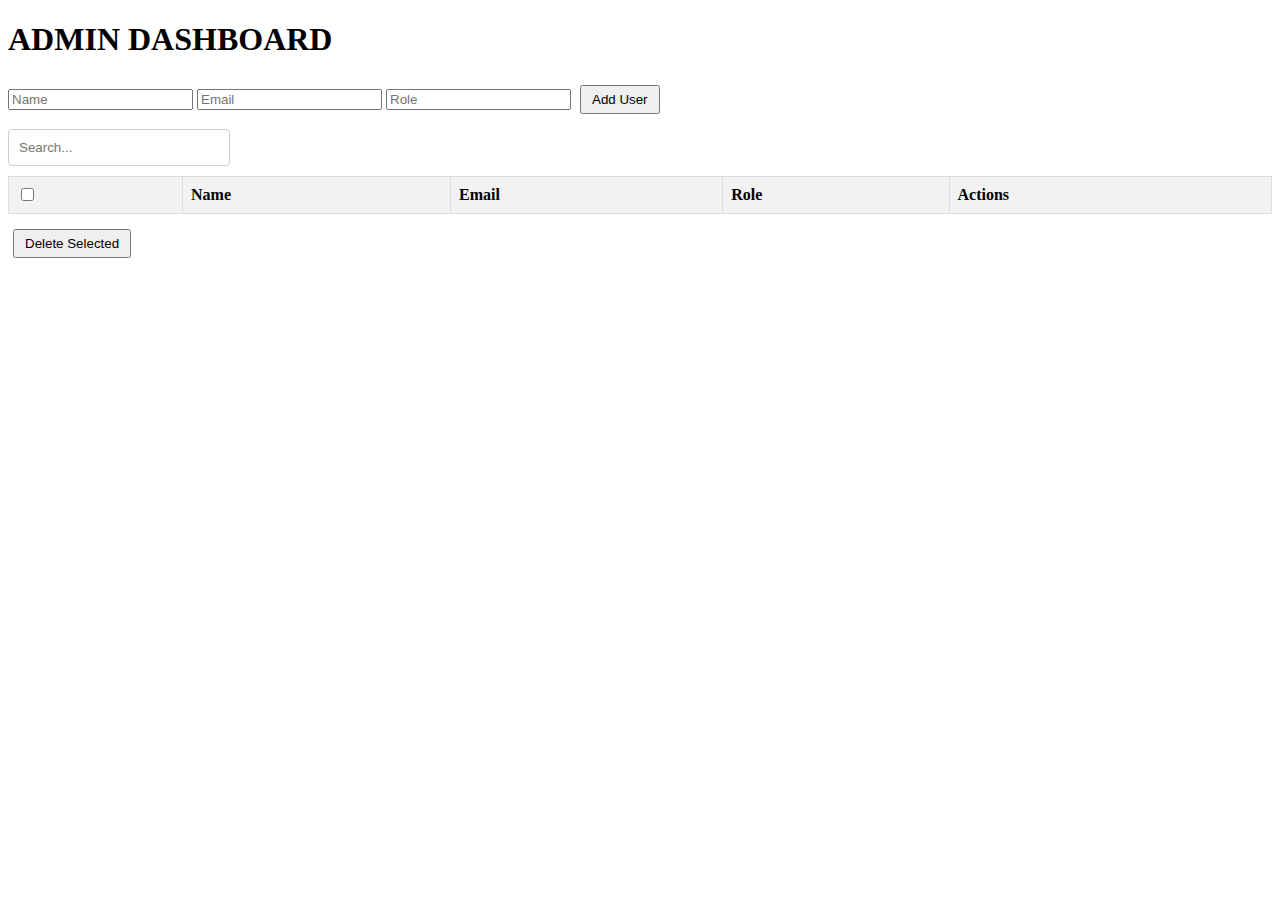
<file: AdminDashboard/index.html>
<!DOCTYPE html>
<html lang="en">
<head>
    <meta charset="UTF-8">
    <meta name="viewport" content="width=device-width, initial-scale=1.0">
    <title>Admin Dashboard</title>
    <link rel="stylesheet" href="css/style.css">
    <link rel="preconnect" href="https://fonts.googleapis.com">
    <link rel="preconnect" href="https://fonts.gstatic.com" crossorigin>
    <link href="https://fonts.googleapis.com/css2?family=Asap:wght@400;600;700&display=swap" rel="stylesheet">
</head>
<body>
    <header>
        <h1>ADMIN DASHBOARD</h1>
    </header>
    <form id="add-user-form">
        <input type="text" id="new-user-name" placeholder="Name" required>
        <input type="email" id="new-user-email" placeholder="Email" required>
        <input type="text" id="new-user-role" placeholder="Role" required>
        <button type="submit">Add User</button>
    </form>
    <input type="text" id="search-box" placeholder="Search..." class="search-box">
    
    <table id="user-table">
        <thead>
            <tr>
                <th><input type="checkbox" id="select-all"></th>
                <th>Name</th>
                <th>Email</th>
                <th>Role</th>
                <th>Actions</th>
            </tr>
        </thead>
        <tbody>
           
        </tbody>
    </table>
    
    <div id="pagination">
        <!-- for Pagination -->
    </div>

    <button id="delete-selected" class="delete-selected">Delete Selected</button>

    <script src="js/script.js"></script>
</body>
</html>
</file>
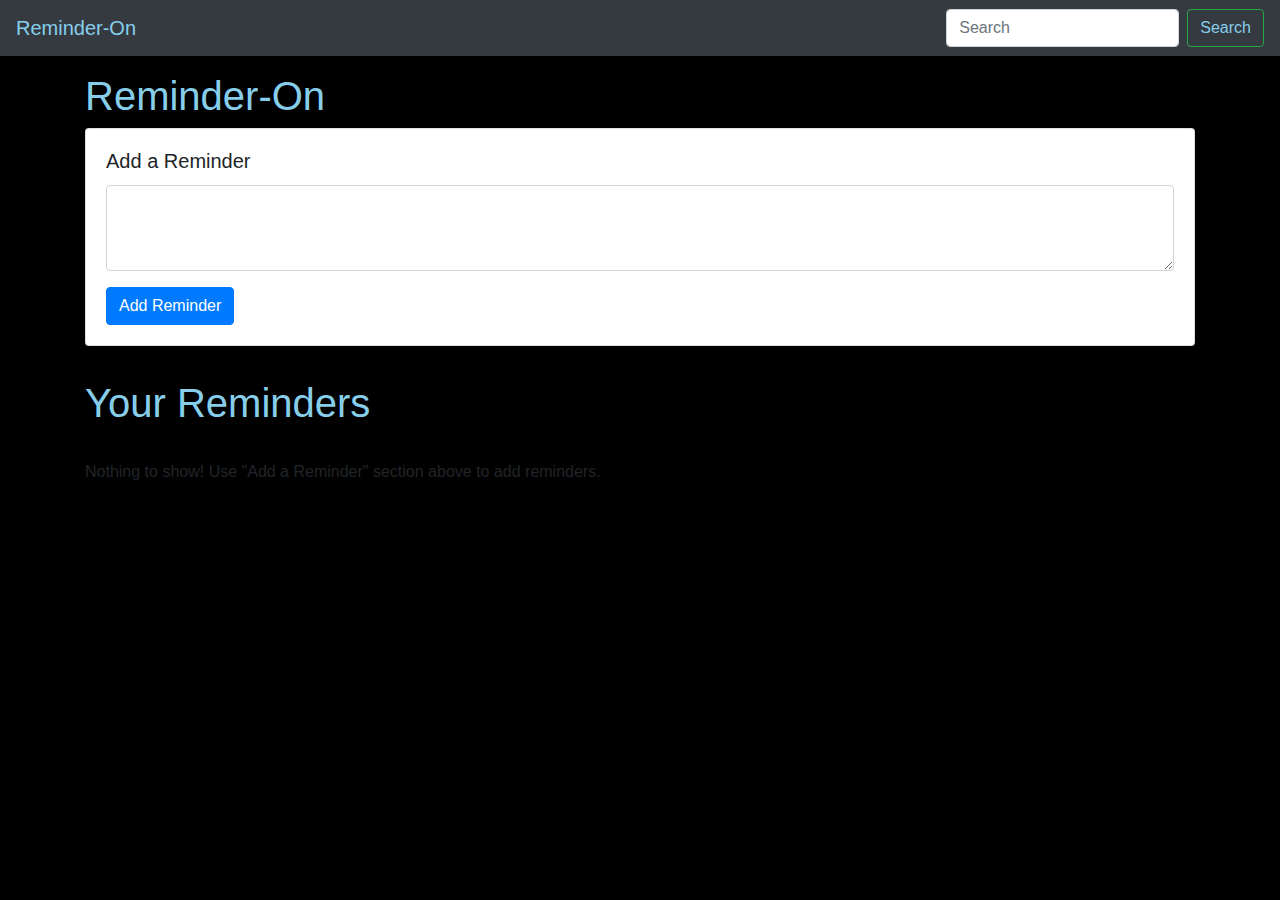
<file: Reminder-web application/index.html>
<!DOCTYPE html>
<html lang="en">

<head>
    <meta charset="UTF-8">
    <meta name="viewport" content="width=device-width, initial-scale=1.0">
    <meta http-equiv="X-UA-Compatible" content="ie=edge">
    <title> Reminder App</title>
    <link rel="stylesheet" href="https://stackpath.bootstrapcdn.com/bootstrap/4.3.1/css/bootstrap.min.css"
        integrity="sha384-ggOyR0iXCbMQv3Xipma34MD+dH/1fQ784/j6cY/iJTQUOhcWr7x9JvoRxT2MZw1T" crossorigin="anonymous">
</head>

<body style="background: black;" style="border-color: blue;">

    <nav class="navbar navbar-expand-lg navbar-dark bg-dark">
        <a class="navbar-brand" href="#" style="color: skyblue;">Reminder-On</a>
        <button class="navbar-toggler" type="button" data-toggle="collapse" data-target="#navbarSupportedContent"
            aria-controls="navbarSupportedContent" aria-expanded="false" aria-label="Toggle navigation">
            <span class="navbar-toggler-icon"></span>
        </button>

        <div class="collapse navbar-collapse" id="navbarSupportedContent">
            <ul class="navbar-nav mr-auto">
                

            </ul>
            <form class="form-inline my-2 my-lg-0">
                <input class="form-control mr-sm-2" id="searchTxt" type="search" placeholder="Search"
                    aria-label="Search">
                <button class="btn btn-outline-success my-2 my-sm-0" type="submit" style="color: skyblue;">Search</button>
            </form>
        </div>
    </nav>


    <div class="container my-3">
        <h1 style="color: skyblue;">Reminder-On</h1>
        <div class="card">
            <div class="card-body">
                <h5 class="card-title">Add a Reminder</h5>
                <div class="form-group">
                    <textarea class="form-control" id="addTxt" rows="3"></textarea>
                </div>
                <button class="btn btn-primary" id="addBtn" >Add Reminder</button>
            </div>
        </div>
        <hr>
        <h1 style="color: skyblue;">Your Reminders</h1>
        <hr>
        <div id="notes" class="row container-fluid"> </div>
    </div>

    <script src="https://code.jquery.com/jquery-3.3.1.slim.min.js"
        integrity="sha384-q8i/X+965DzO0rT7abK41JStQIAqVgRVzpbzo5smXKp4YfRvH+8abtTE1Pi6jizo" crossorigin="anonymous">
    </script>
    <script src="https://cdnjs.cloudflare.com/ajax/libs/popper.js/1.14.7/umd/popper.min.js"
        integrity="sha384-UO2eT0CpHqdSJQ6hJty5KVphtPhzWj9WO1clHTMGa3JDZwrnQq4sF86dIHNDz0W1" crossorigin="anonymous">
    </script>
    <script src="https://stackpath.bootstrapcdn.com/bootstrap/4.3.1/js/bootstrap.min.js"
        integrity="sha384-JjSmVgyd0p3pXB1rRibZUAYoIIy6OrQ6VrjIEaFf/nJGzIxFDsf4x0xIM+B07jRM" crossorigin="anonymous">
    </script>
    <script src="js/app.js"></script>
</body>

</html>
</file>
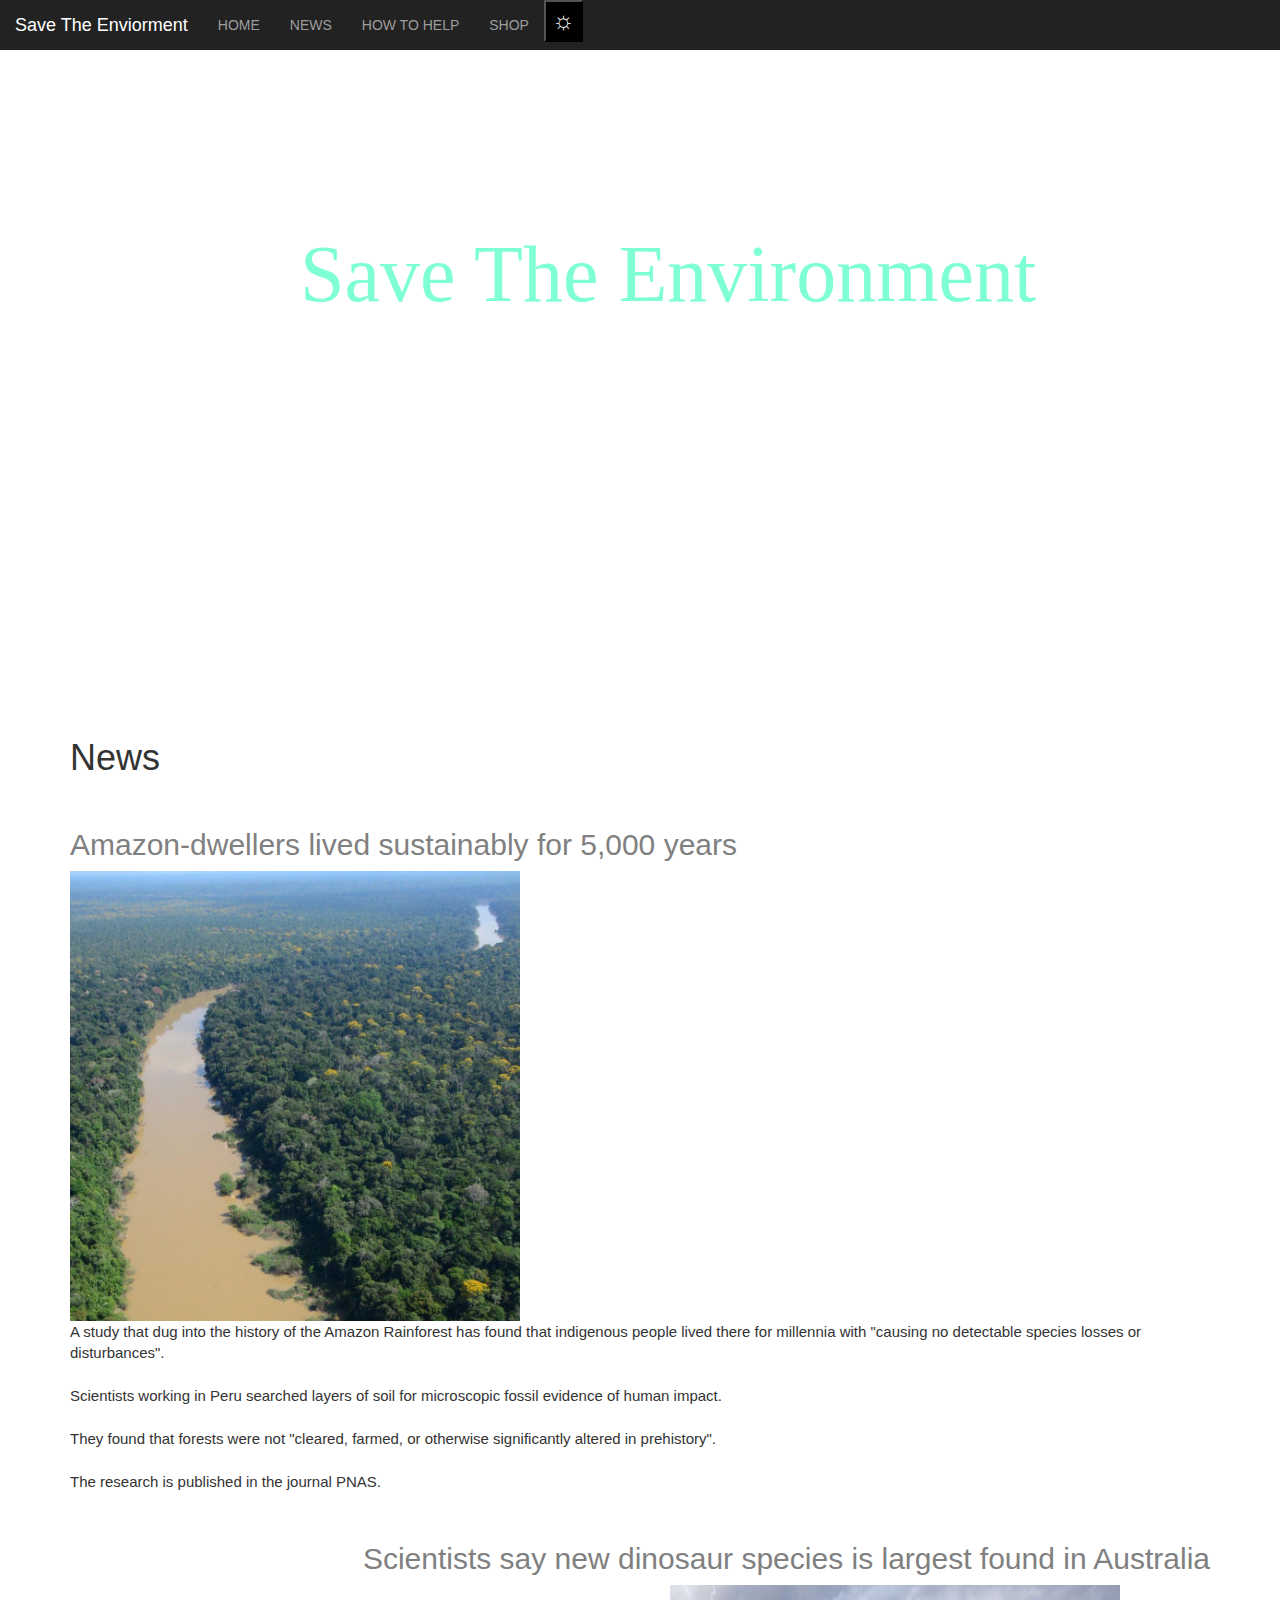
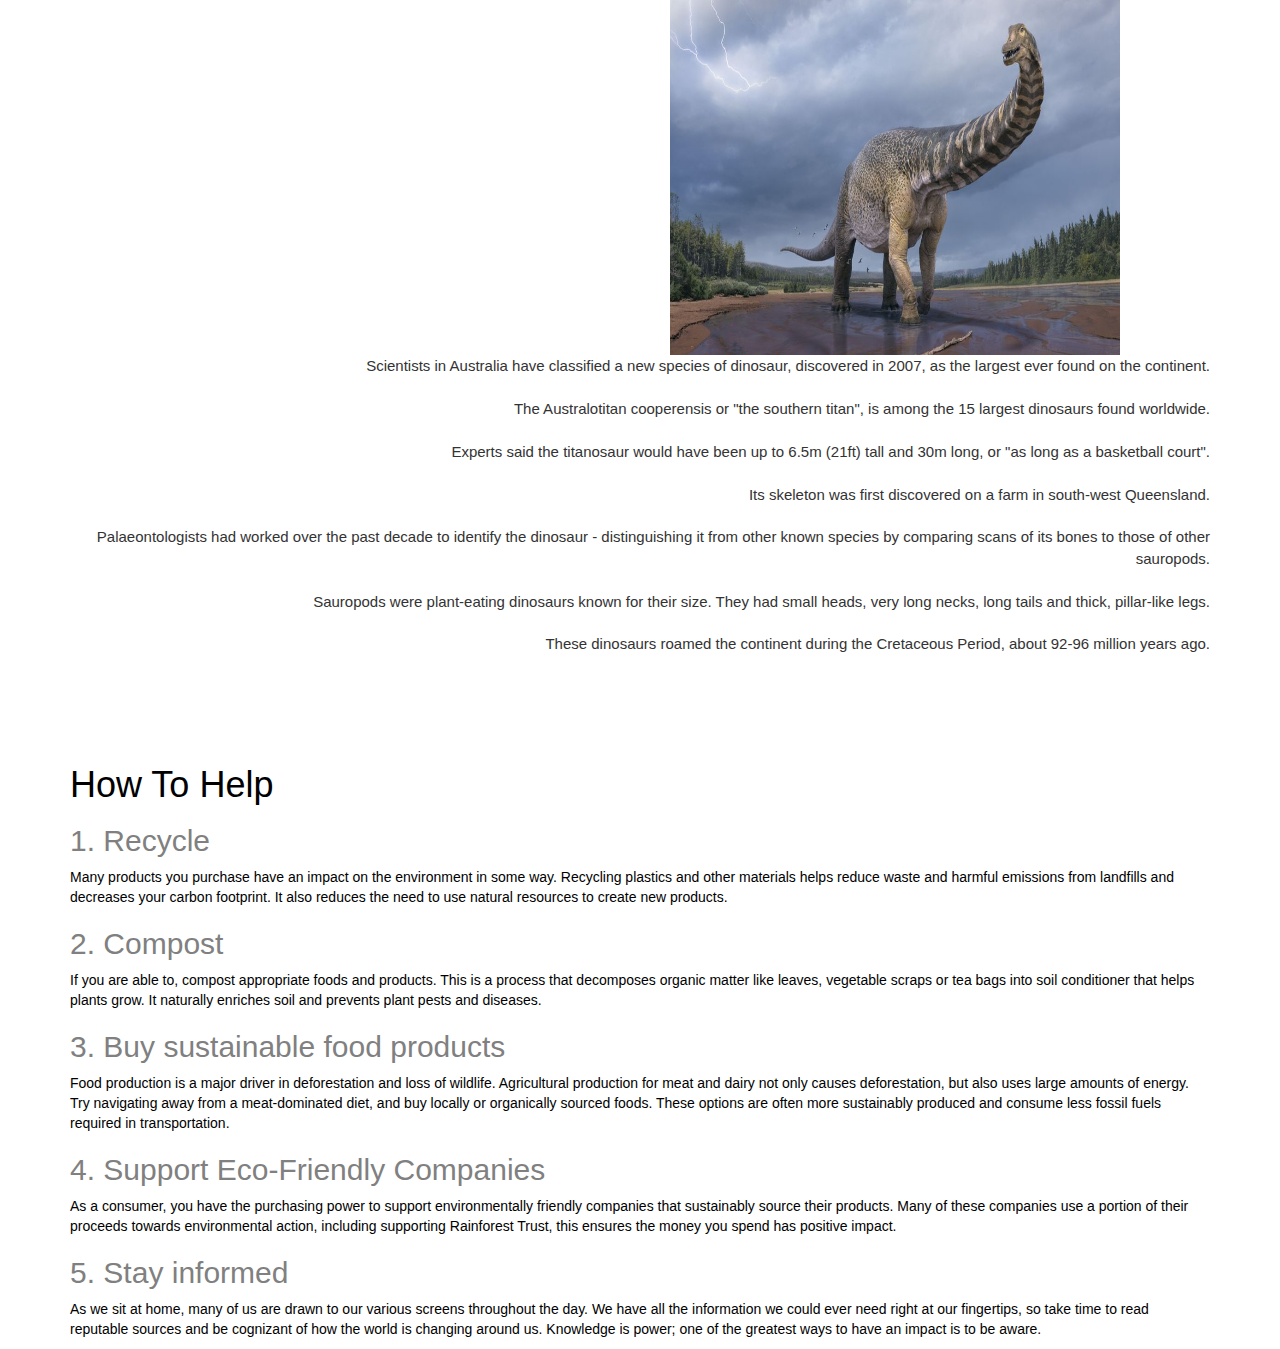
<file: save enviroment/index.html>
<html>

<head>
    <title>Save The Environment</title>
    <meta name="viewport" content="width=device-width, initial-scale=1">

    <link rel="stylesheet" href="https://maxcdn.bootstrapcdn.com/bootstrap/3.4.0/css/bootstrap.min.css">

    <script src="https://ajax.googleapis.com/ajax/libs/jquery/3.4.1/jquery.min.js"></script>

    <script src="https://maxcdn.bootstrapcdn.com/bootstrap/3.4.0/js/bootstrap.min.js"></script>

    <link rel="stylesheet" href="https://cdnjs.cloudflare.com/ajax/libs/font-awesome/4.7.0/css/font-awesome.min.css">

    <link rel="stylesheet" href="style.css">

</head>

<body>

    <nav class="navbar-inverse" style="position:sticky;top:0;z-index:99999">

        <div class="navbar-header">
            <button type="button" class="navbar-toggle" data-toggle="collapse" data-target="#myNavbar">
                <span class="icon-bar"></span>
                <span class="icon-bar"></span>
                <span class="icon-bar"></span>
            </button>
            <a class="navbar-brand" href="#">Save The Enviorment</a>
        </div>

        <div class="collapse navbar-collapse" id="myNavbar">
            <ul class="nav navbar-nav">
                <li><a href="#home">HOME</a></li>
                <li><a href="#news">NEWS</a></li>
                <li><a href="#hth">HOW TO HELP</a></li>
                <li><a href="#shop">SHOP</a></li>
                <button id="sun" onclick="whiten()">☼</button>

            </ul>
        </div>

    </nav>
    <div id="home">
        <br><br><br><br>
        <h1 id="header">Save The Environment</h1>
        <br><br><br><br><br><br><br><br><br><br>
        <div class="container">
            <div id="news">
                <h1>News</h1>
                <br>
                <h2 id="news1">
                    Amazon-dwellers lived sustainably for 5,000 years</h2>
                <img id="newspic" src="STE%20pic%201-%209.6.21.jpg">
                <p id="news1p">A study that dug into the history of the Amazon Rainforest has found that indigenous people lived there for millennia with "causing no detectable species losses or disturbances".<br><br>

                    Scientists working in Peru searched layers of soil for microscopic fossil evidence of human impact.<br><br>

                    They found that forests were not "cleared, farmed, or otherwise significantly altered in prehistory".<br><br>

                    The research is published in the journal PNAS.</p><br>

                <h2 id="news2">Scientists say new dinosaur species is largest found in Australia</h2>
                <img id="newspic2" src="STE%20pic%202-%209.6.2.jpg">
                <p id="news2p">Scientists in Australia have classified a new species of dinosaur, discovered in 2007, as the largest ever found on the continent.<br><br>

                    The Australotitan cooperensis or "the southern titan", is among the 15 largest dinosaurs found worldwide.<br><br>

                    Experts said the titanosaur would have been up to 6.5m (21ft) tall and 30m long, or "as long as a basketball court".<br><br>

                    Its skeleton was first discovered on a farm in south-west Queensland.<br><br>

                    Palaeontologists had worked over the past decade to identify the dinosaur - distinguishing it from other known species by comparing scans of its bones to those of other sauropods.<br><br>

                    Sauropods were plant-eating dinosaurs known for their size. They had small heads, very long necks, long tails and thick, pillar-like legs.<br><br>
                    These dinosaurs roamed the continent during the Cretaceous Period, about 92-96 million years ago.</p><br><br><br><br>

            </div>

            <div id="hth">
                <h1 id="hth1">How To Help</h1>
                <h2 class="hth">1. Recycle </h2>
                <p class="hthp">Many products you purchase have an impact on the environment in some way. Recycling plastics and other materials helps reduce waste and harmful emissions from landfills and decreases your carbon footprint. It also reduces the need to use natural resources to create new products. </p>
                <h2 class="hth">2. Compost </h2>
                <p class="hthp">If you are able to, compost appropriate foods and products. This is a process that decomposes organic matter like leaves, vegetable scraps or tea bags into soil conditioner that helps plants grow. It naturally enriches soil and prevents plant pests and diseases.</p>
                <h2 class="hth">3. Buy sustainable food products</h2>
                <p class="hthp">Food production is a major driver in deforestation and loss of wildlife. Agricultural production for meat and dairy not only causes deforestation, but also uses large amounts of energy. Try navigating away from a meat-dominated diet, and buy locally or organically sourced foods. These options are often more sustainably produced and consume less fossil fuels required in transportation. </p>
                <h2 class="hth">4. Support Eco-Friendly Companies </h2>
                <p class="hthp">As a consumer, you have the purchasing power to support environmentally friendly companies that sustainably source their products. Many of these companies use a portion of their proceeds towards environmental action, including supporting Rainforest Trust, this ensures the money you spend has positive impact.

                </p>
                <h2 class="hth">5. Stay informed </h2>
                <p class="hthp">As we sit at home, many of us are drawn to our various screens throughout the day. We have all the information we could ever need right at our fingertips, so take time to read reputable sources and be cognizant of how the world is changing around us. Knowledge is power; one of the greatest ways to have an impact is to be aware. </p>
            </div>
</file>
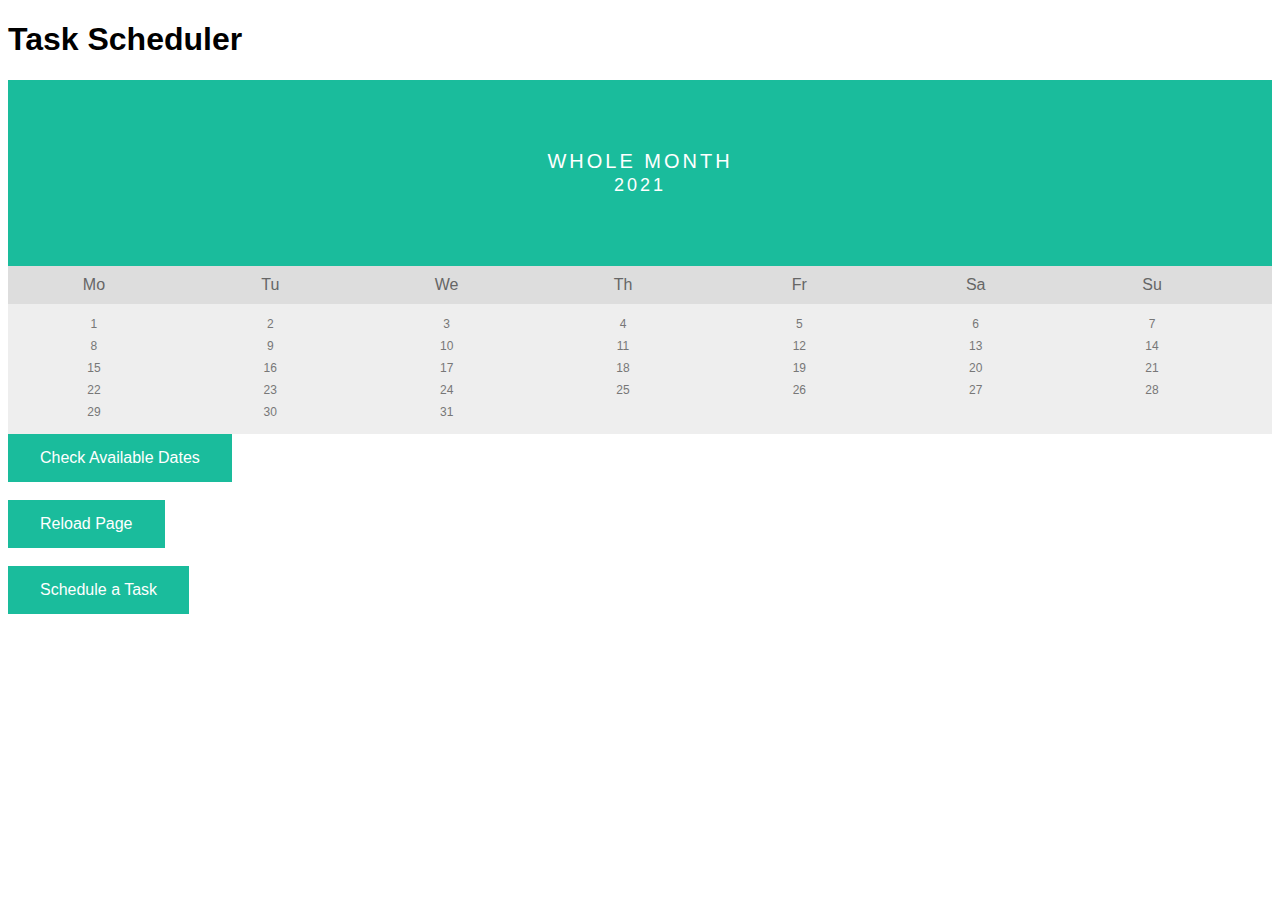
<file: TaskScheduler/index.html>
<!DOCTYPE html>
<html>
<head>
	<link rel='stylesheet' href='style.css'>
</head>
<body>

<h1>Task Scheduler</h1>

<div class="month">      
  <ul>
    
    <li>
      Whole Month<br>
      <span style="font-size:18px">2021</span>
    </li>
  </ul>
</div>

<ul class="weekdays">
  <li >Mo</li>
  <li>Tu</li>
  <li>We</li>
  <li>Th</li>
  <li>Fr</li>
  <li>Sa</li>
  <li>Su</li>
</ul>

<ul class="days">  
  <li id="DAY-00">1</li>
  <li id="DAY-01">2</li>
  <li id="DAY-02">3</li>
  <li id="DAY-03">4</li>
  <li id="DAY-04">5</li>
  <li id="DAY-05">6</li>
  <li id="DAY-06">7</li>
  <li id="DAY-07">8</li>
  <li id="DAY-08">9</li>
  <li id="DAY-09">10</li>
  <li id="DAY-10">11</li>
  <li id="DAY-11">12</li>
  <li id="DAY-12">13</li>
  <li id="DAY-13">14</li>
  <li id="DAY-14">15</li>
  <li id="DAY-15">16</li>
  <li id="DAY-16">17</li>
  <li id="DAY-17">18</li>
  <li id="DAY-18">19</li>
  <li id="DAY-19">20</li>
  <li id="DAY-20">21</li>
  <li id="DAY-21">22</li>
  <li id="DAY-22">23</li>
  <li id="DAY-23">24</li>
  <li id="DAY-24">25</li>
  <li id="DAY-25">26</li>
  <li id="DAY-26">27</li>
  <li id="DAY-27">28</li>
  <li id="DAY-28">29</li>
  <li id="DAY-29">30</li>
  <li id="DAY-30">31</li>
</ul>

<button onclick="generateSchedule();" >Check Available Dates</button><br><br>
<button onclick="location.reload(true);">Reload Page</button><br><br>

<button id="myBtn"> Schedule a Task</button><br><br>

<form action="#">
<div id="myModal" class="modal">


  <div class="modal-content">
    <span class="close">&times;</span>
    <h1>Enter Details</h1>
    <form action="/">
    <label >Title :</label>
  <select required="required">
    <option >Mr</option>
    <option >Mrs</option>
    <option >Miss</option>
    <option >Ms</option>
  </select><br><br>
  <label for="fname">First name:</label>
  <input type="text" id="fname" name="fname" minlength="2" maxlength="30" required="required"><br><br>
  <label for="lname">Last name:</label>
  <input type="text" id="lname" name="lname" minlength="2" maxlength="30" required="required"><br><br>
  <label for="birthday">Birthday:</label>
  <input type="date" id="birthday" name="birthday" min="1990-01-01" max="2005-01-01" required="required"><br><br>
  <label >Exam ID :</label>
  <select required="required">
    <option >Physics 212</option>
    <option >Biology 213</option>
    <option >Chemistry 214</option>
    <option >English 215</option>
  </select><br><br>
  <label for="examDate">Exam Date</label>
  <input type="date" id="Exam_Date" name="Exam Date" min="2021-04-01" max="2021-05-01" required="required"><br><br>
  
  
  <input type="submit" value="Submit" style="  background-color: #4CAF50; /* Green */
  border: none;
  color: white;
  padding: 15px 32px;
  text-align: center;
  text-decoration: none;
  display: inline-block;
  font-size: 16px;">
  </div>

</div>

<form>

<script>
	function getRandomInt(min, max) {
    return Math.floor(Math.random() * (max - min + 1)) + min;
}


const EXAMS_PER_DAY = 2;
const TOTAL_EXAMS = 5; 

var exam_days = 
    { 0: 0, 
      1: 0, 
      2: 0, 
      3: 0, 
      4: 0, 
      5: 0 };

var exam_array = []; 

function generateSchedule() {
  for (var i = 0; exam_array.length < TOTAL_EXAMS; i++){
    var time = getRandomInt(0,2);
    var day = getRandomInt(0,10);
    var exam_id = "exam-" + time + day; 
    if (exam_days[day] < EXAMS_PER_DAY && !exam_array.includes(exam_id)) {
      exam_array.push(exam_id);
      exam_days[day] += 1;
      document.getElementById(exam_id).style.background = "Yellow"; 
      
    }
  }  
}




var modal = document.getElementById("myModal");

var btn = document.getElementById("myBtn");

var span = document.getElementsByClassName("close")[0];


btn.onclick = function() {
  modal.style.display = "block";
}

span.onclick = function() {
  modal.style.display = "none";
}

window.onclick = function(event) {
  if (event.target == modal) {
    modal.style.display = "none";
  }
}

</script>
</body>
</html>
</file>
<file: AdminDashboard/css/style.css>
th {
    background-color: #f2f2f2;
    font-weight: bold;
}


.search-box {
    padding: 10px;
    margin: 10px 0;
    width: 200px;
    border: 1px solid #ccc;
    border-radius: 4px;
}


.selected {
    background-color: #e0e0e0;
}

button {
    padding: 5px 10px;
    margin: 5px;
    cursor: pointer;
}


#pagination {
    margin-top: 10px;
}

.first-page, .previous-page, .next-page, .last-page, .page-btn {
    padding: 5px 10px;
    margin: 0 5px;
    border: 1px solid #ccc;
    border-radius: 4px;
    cursor: pointer;
}

.page-btn.current {
    font-weight: bold;
    background-color: #dcdcdc;
}

.edit, .delete {
    margin-right: 5px;
}


.editing {
    display: none;
}


.edit-mode .editing {
    display: inline;
}

.edit-mode .non-editing {
    display: none;
}

table {
    width: 100%;
    border-collapse: collapse;
}

td, th {
    border: 1px solid #ddd;
    text-align: left;
    padding: 8px;
}
</file>
<file: save enviroment/style.css>
body {
    background-color: white;
}

#header {
    font-size: 90px;
    font-family: serif;
    font-weight: 300;
    color: aquamarine;
}

#sun {
    font-size: 25px;
    background-color: black;
    color: white;
}

.home {
    text-align: center
}

#header {
    margin-left: 300px;
    margin-bottom: 200px;
    margin-top: 100px;
    font-size: 80px;
}

#news1 {
    color: gray;
    text-align: left;
}

#newspic {
    width: 450px;
    text-align: left;
}

#news1p {
    font-size: 15px;
    text-align: left;
}

#news2 {
    color: grey;
    text-align: right;
}

#newspic2 {
    width: 450px;
    height: 370px;
    margin-left: 600px;
}

#news2p {
    font-size: 15px;
    text-align: right;

}

.hth {
    color: grey;
}

#hth1 {
    color: black;
}

.hthp {
    color: black;
}
</file>
<file: TaskScheduler/style.css>
* {box-sizing: border-box;}
ul {list-style-type: none;}
body {font-family: Verdana, sans-serif;}

.month {
  padding: 70px 25px;
  width: 100%;
  background: #1abc9c;
  text-align: center;
}

.month ul {
  margin: 0;
  padding: 0;
}

.month ul li {
  color: white;
  font-size: 20px;
  text-transform: uppercase;
  letter-spacing: 3px;
}

.month .prev {
  float: left;
  padding-top: 10px;
}

.month .next {
  float: right;
  padding-top: 10px;
}

.weekdays {
  margin: 0;
  padding: 10px 0;
  background-color: #ddd;
}

.weekdays li {
  display: inline-block;
  width: 13.6%;
  color: #666;
  text-align: center;
}

.days {
  padding: 10px 0;
  background: #eee;
  margin: 0;
}

.days li {
  list-style-type: none;
  display: inline-block;
  width: 13.6%;
  text-align: center;
  margin-bottom: 5px;
  font-size:12px;
  color: #777;
}

.days li .active {
  padding: 5px;
  background: #1abc9c;
  color: white !important
}


@media screen and (max-width:720px) {
  .weekdays li, .days li {width: 13.1%;}
}

@media screen and (max-width: 420px) {
  .weekdays li, .days li {width: 12.5%;}
  .days li .active {padding: 2px;}
}

@media screen and (max-width: 290px) {
  .weekdays li, .days li {width: 12.2%;}
}



.modal {
  display: none;
  position: fixed; 
  z-index: 1; 
  padding-top: 100px; 
  left: 0;
  top: 0;
  width: 100%; 
  height: 100%; 
  overflow: auto; 
  background-color: rgb(0,0,0); 
  background-color: rgba(0,0,0,0.4); 
}


.modal-content {
  background-color: #fefefe;
  margin: auto;
  padding: 20px;
  border: 1px solid #888;
  width: 80%;
}


.close {
  color: #aaaaaa;
  float: right;
  font-size: 28px;
  font-weight: bold;
}

.close:hover,
.close:focus {
  color: #000;
  text-decoration: none;
  cursor: pointer;
}
button{
  background-color: #1abc9c;
  border: none;
  color: white;
  padding: 15px 32px;
  text-align: center;
  text-decoration: none;
  display: inline-block;
  font-size: 16px;
}
</file>
